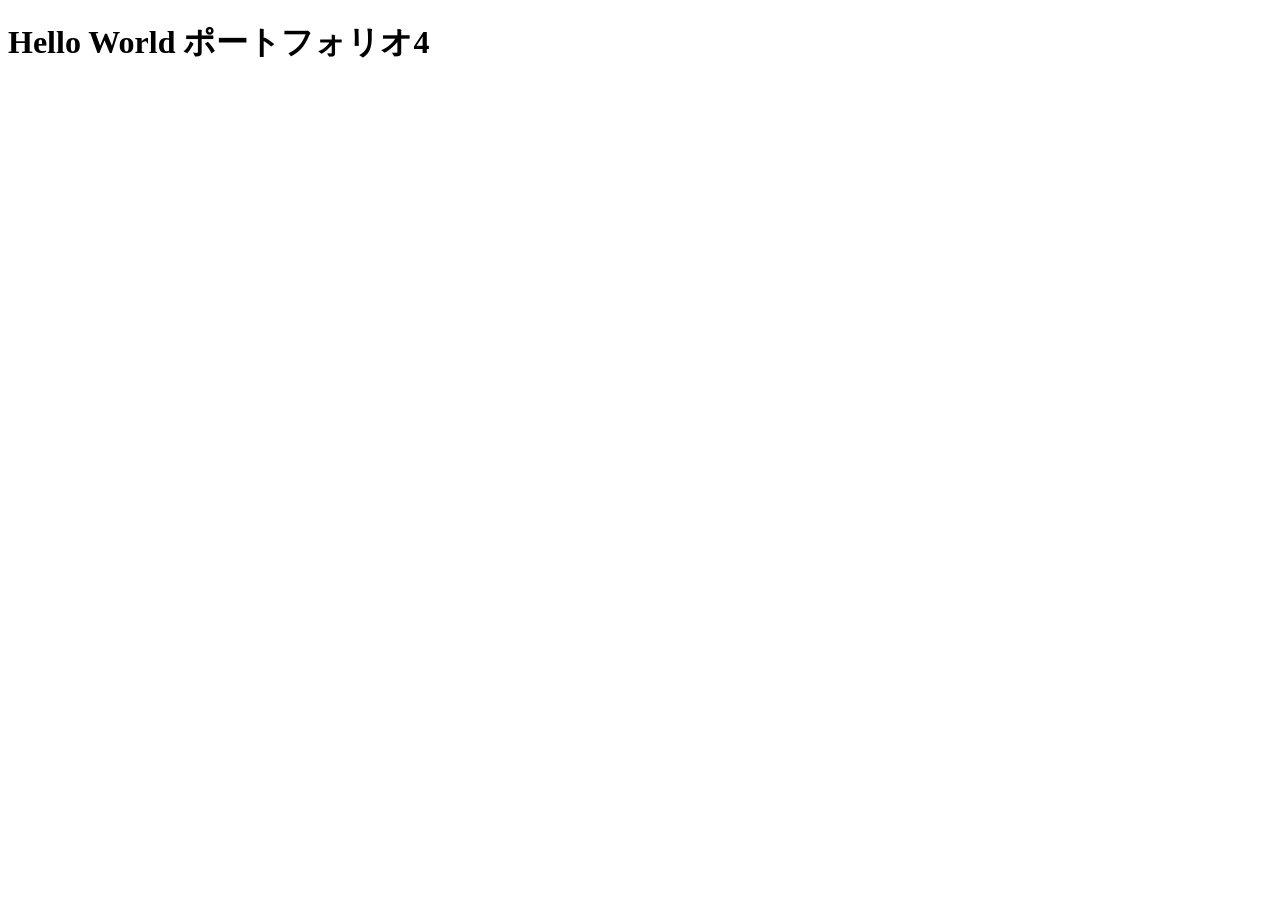
<file: index.html>
<!DOCTYPE html>
<html lang="en">
<head>
  <meta charset="UTF-8">
  <meta name="viewport" content="width=device-width, initial-scale=1.0">
  <title>Document</title>
</head>
<body>
  <h1>Hello World ポートフォリオ4</h1>
</body>
</html>
</file>
